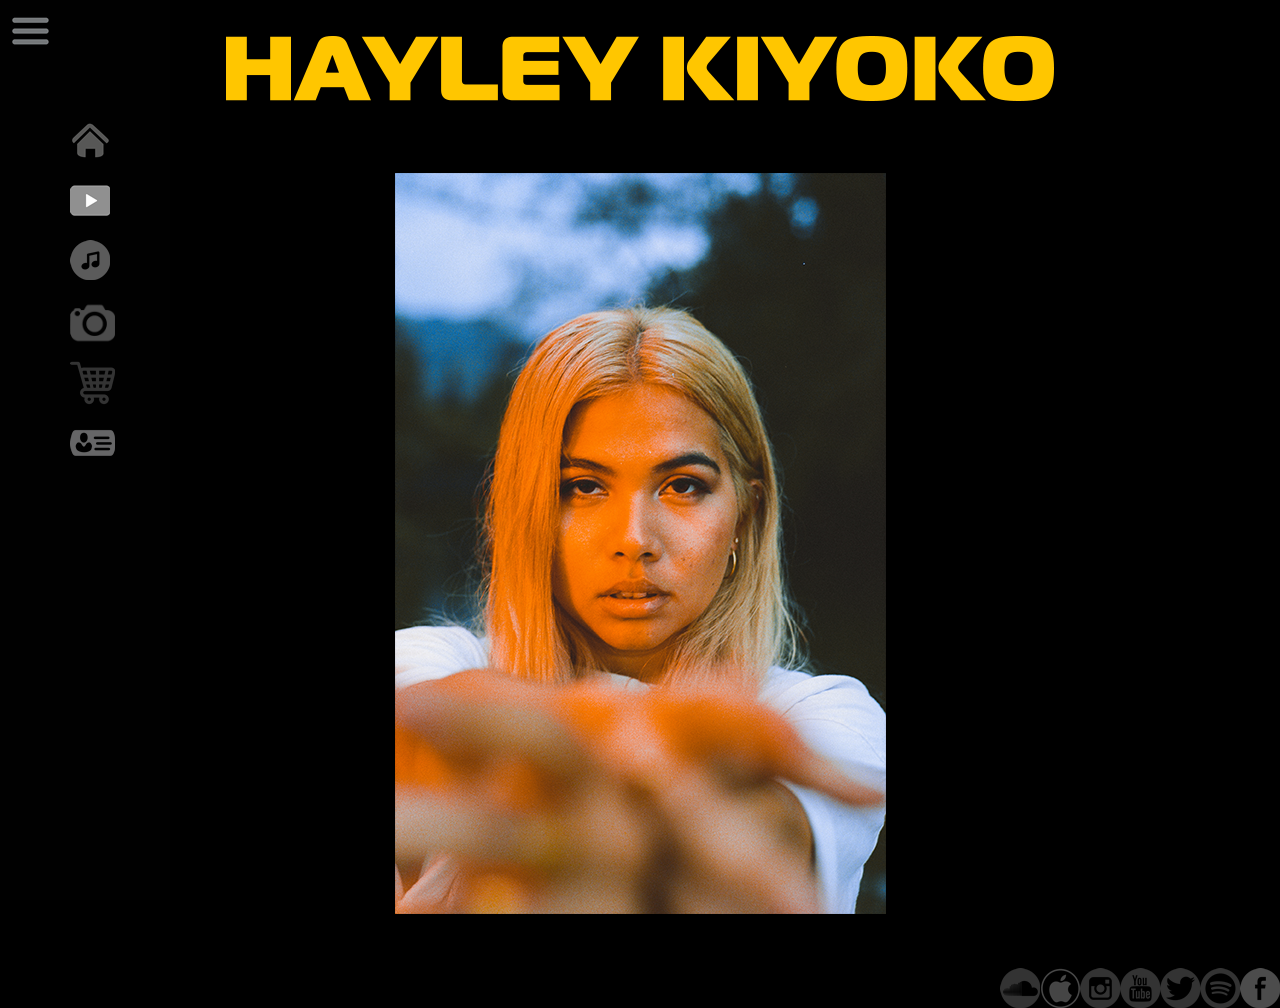
<file: index.html>
<HTML>
<HEAD>
		<TITLE>HAYLEY KIYOKO</TITLE>
		<link rel="stylesheet" type="text/css" href="INDEX_STYLEHK.css" />
</HEAD>

<BODY BGCOLOR=BLACK>

		<div id="barra-lateral">
			<div id="logo-menu">
			</div>

			<div id="contenedor-logos-primero" class="contenedor-logos">
				<div class="logo">
				</div>
				<p class="title-menu"><A HREF="index.html"><IMG SRC=C.png></A></p>
			</div>

			<div class="contenedor-logos">
				<p class="title-menu"><A HREF="VIDEOS.html"><IMG SRC=VV.png></A></p>
			</div>

			<div class="contenedor-logos">
				<p class="title-menu"><A HREF="MUSICA.html"><IMG SRC=M.png></A></p>
			</div>

			<div class="contenedor-logos">
				<p class="title-menu"><A HREF="IMAGENES.html"><IMG SRC=II.png></A></p>
			</div>

			<div class="contenedor-logos">
				<p class="title-menu"><A HREF="https://store.hayleykiyokoofficial.com/?intcmp=170306%2Fhkiyoko%2Fatl%2Fhp%2Fs_hp%2Fbut%2Fbdy%2Fww%2Fhayleykiyoko_webstore_sitenav"><IMG SRC=S.png></A></p>
			</div>

			<div class="contenedor-logos">
				<p class="title-menu"><A HREF="BIO.html"><IMG SRC=BIO.png></A></p>
			</div>
		</div>
<BR>
<BR>
<CENTER><IMG SRC=L1.png></CENTER>
<BR>
<BR>
<BR>
<BR>
<CENTER><IMG SRC=H1.png></CENTER>
<br>
<br>
<br>
<A HREF="https://www.facebook.com/HayleyKiyoko"><IMG SRC=F.png Align=Right> </A>
<A HREF="https://open.spotify.com/artist/3LjhVl7GzYsza1biQjTpaN"><IMG SRC=SP.png Align=Right> </A>
<A HREF="https://twitter.com/hayleykiyoko"><IMG SRC=T.png Align=Right> </A>
<A HREF="https://www.youtube.com/channel/UC00X4AUEmat8Pk772tDu8OA"><IMG SRC=Y.png Align=Right> </A>
<A HREF="https://www.instagram.com/hayleykiyoko/"><IMG SRC=IN.png Align=Right> </A>
<A HREF="https://music.apple.com/us/artist/hayley-kiyoko/325569584"><IMG SRC=A.png Align=Right> </A>
<A HREF="https://soundcloud.com/hayleykiyoko"><IMG SRC=SO.png Align=Right> </A>






</BODY>
</HTML>
</file>
<file: INDEX_STYLEHK.css>
*{
	margin:0px;
	padding:0px;
}

body{

}

/*menu lateral*/

div#barra-lateral{
	position:fixed;
	width:65px;
	height:100%;
	background-color:#010101;
	overflow:hidden;
	-webkit-transition:width 0.5s cubic-bezier(.61,.01,.37,1);
}

div#barra-lateral:hover{
	width:170px;
}

div#logo-menu{
	width:40px;
	height:40px;
	margin:10px;
	background-image:url(m2.png);
}

div#contenedor-logos-primero{
	margin-top:70px;
}

div.contenedor-logos{
	margin-top:20px;
	margin-left:10px;
	width:130px;
	height:40px;
	
}

div.logo{
	width:40px;
	height:40px;

	float: left;
}

p.title-menu{
	margin-left:60px;
	line-height: 40px;
}

/*body*/

div#body{
	position:absolute;
	right:0px;
	min-height:300px;
	left:170px;
}

div#texto{
	width:50%;
	min-height:300px;
	float:left;
}

p#texto-contenedor-1{
	font-size:25px;
	margin:30px;
	margin-top:50px;
	color:#595959;
}

div#foto{
	width:50%;
	height:300px;
	float:right;
}

img#foto-contenedor-1{
	margin:auto;
	margin-top:15px;
	width:300px;
	display:block;
}
</file>
